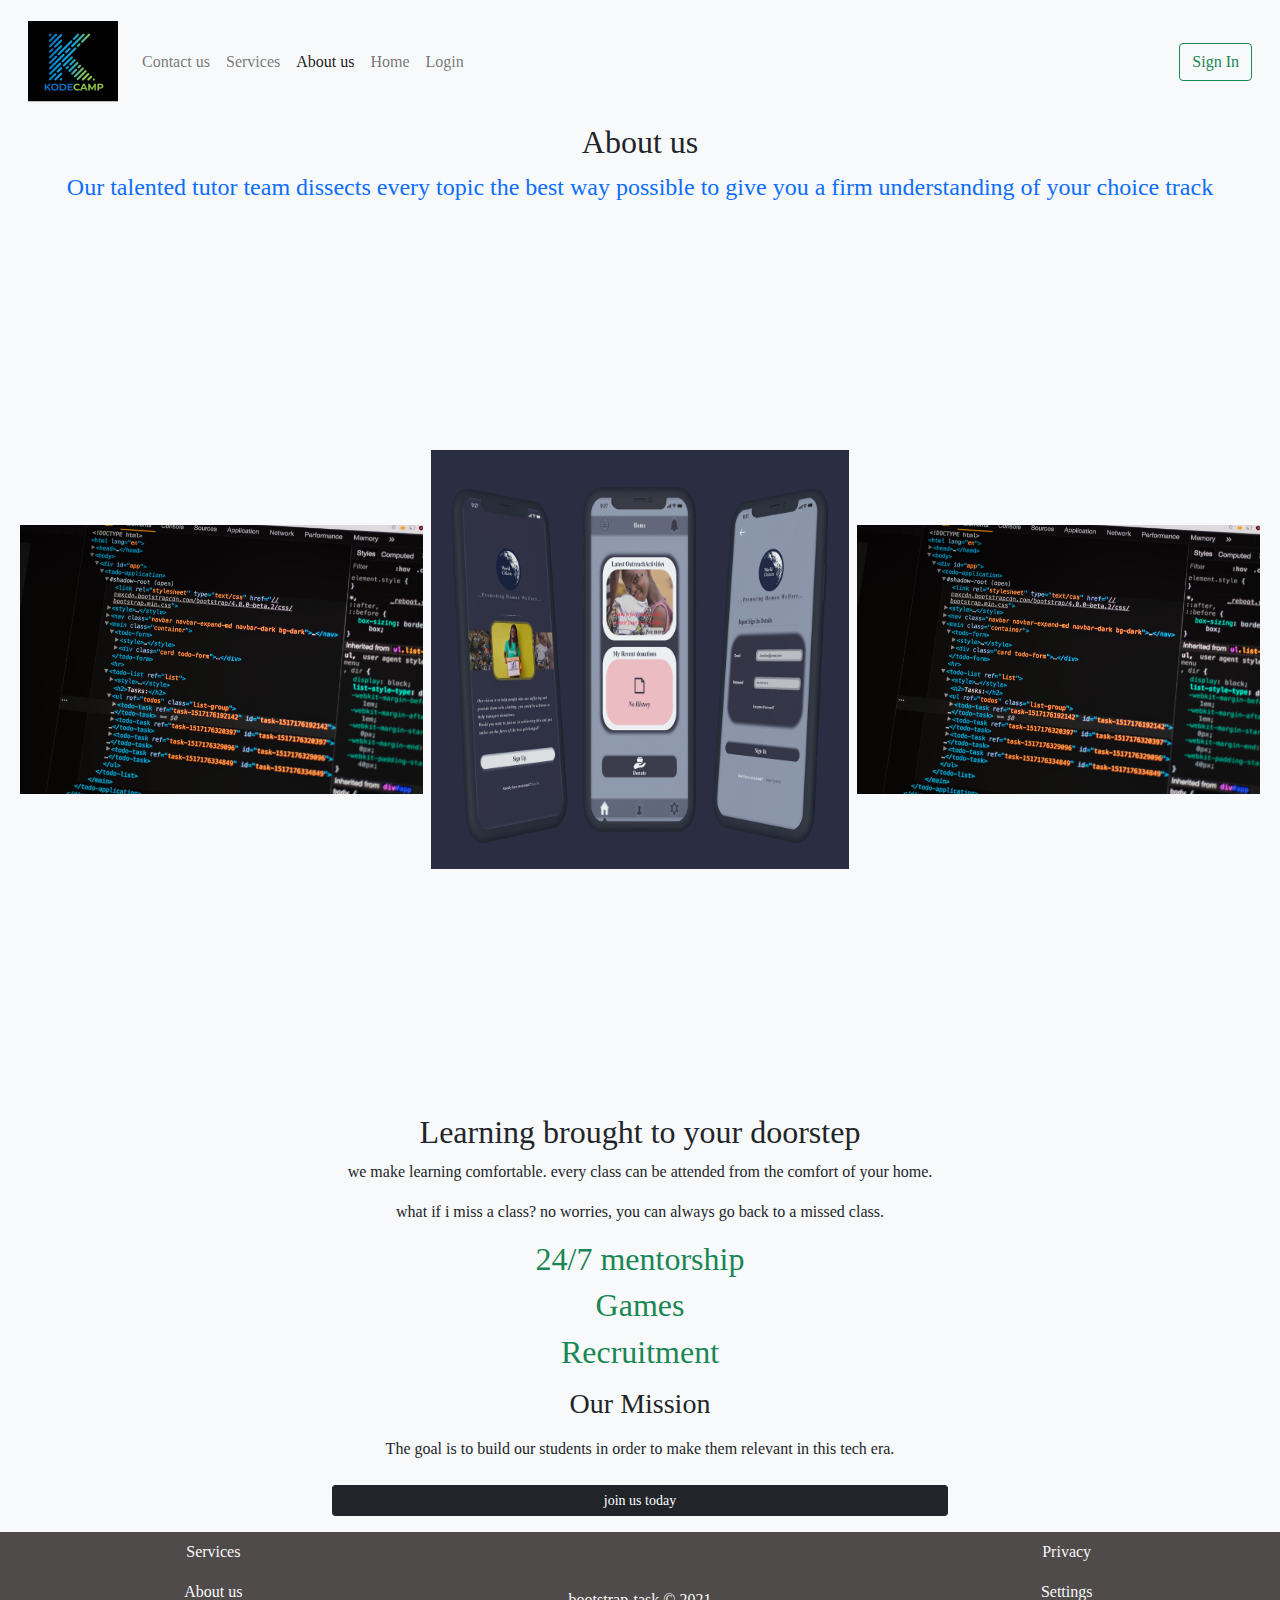
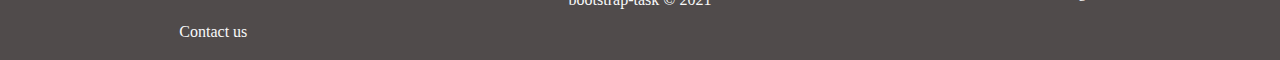
<file: About us.html>
<!DOCTYPE html>
<html lang="en">
<head>
    <meta charset="UTF-8">
    <meta http-equiv="X-UA-Compatible" content="IE=edge">
    <meta name="viewport" content="width=device-width, initial-scale=1.0">
    <title>Document</title>
    <link rel="stylesheet" href="./css/bootstrap.min.css">
    <link rel="stylesheet" href="./css/style.css">
</head>
<body class="bg-light">
    <nav class="navbar navbar-expand-lg navbar-light bg-light w-auto p-3">
        <div class="container-fluid">
          <a  class="navbar-brand" href="index.html"><img class="img-fluid" src="./image/kodecamp-logo 1.png" alt="logo"></a>
          <button class="navbar-toggler" type="button" data-bs-toggle="collapse" data-bs-target="#navbarSupportedContent" aria-controls="navbarSupportedContent" aria-expanded="false" aria-label="Toggle navigation">
            <span class="navbar-toggler-icon"></span>
          </button>
          <div class="collapse navbar-collapse" id="navbarSupportedContent">
            <ul class="navbar-nav me-auto mb-2 mb-lg-0">
              <li class="nav-item">
                <a class="nav-link" href="contact.html">Contact us</a>
              </li>
              <li class="nav-item">
                <a class="nav-link" href="services.html">Services</a>
              </li>
              <li class="nav-item">
                <a class="nav-link active" aria-current="page" href="About us.html">About us</a>
              </li>
              <li class="nav-item">
                <a class="nav-link" href="index.html">Home</a>
              </li>
              <li class="nav-item">
                <a class="nav-link" href="#">Login</a>
              </li>
           
            </ul>
            <form class="d-flex">
              <button class="btn btn-outline-success" type="submit">Sign In</button>
            </form>
          </div>
        </div>
      </nav>
    <section class="container-fluid bg-light m-auto">
        <h2 class="text-center">About us</h2>
        <p class="text-center text-primary fs-4 w-md-75 my-2">Our talented tutor team dissects every topic the best way possible to give you a firm understanding of your choice track</p>
    </section>

    <section class="container-fluid vh-100 vw-md-100">
        <div class="row">
            <div class="col-12 d-flex flex-sm-column flex-md-row flex-column vh-100">
                <div class="col-4 col-md-4 m-auto pb-2 px-md-2">
                    <img class="img-fluid" src="./image/bstrap imagee.jpg" alt="front-end">
                </div>
                <div class="col-4 col-md-4 m-auto p-xxl-5 pb-2">
                    <img class="img-fluid" src="./image/task 6.png" alt="UI/UX">
                </div>
                <div class="col-4 col-md-4 m-auto pb-2 px-md-2">
                    <img class="img-fluid" src="./image/bstrap imagee.jpg" alt="back-end">
                </div>
            </div>
        </div>
    </section>
    <section class="container-fluid">
        <div>
            <h2 class="text-center">Learning brought to your doorstep</h2>
            <p class="text-center">we make learning comfortable. every class can be attended from the comfort of your home.
            </p>
            <p class="text-center">what if i miss a class?
                no worries, you can always go back to a missed class.
            </p>
            <div class="row">
                <div class="col-12 d-flex flex-column">
                    <div class="col-4 m-auto">
                        <h2 class="text-success text-center">24/7 mentorship</h2>
                    </div>
                    <div class="col-4 m-auto">
                        <h2 class="text-success text-center">Games</h2>
                    </div>
                    <div class="col-4 m-auto">
                        <h2 class="text-success text-center">Recruitment</h2>
                    </div>
                </div>
            </div>
            <div class="container-fluid d-flex flex-column justify-content-center mb-3">
                <h3 class="py-2 text-center">Our Mission</h3>
                <p class="pb-2 text-center">The goal is to build our students in order to make them relevant in this tech era.</p>
                <button class="btn btn-dark btn-sm w-50 m-auto ">join us today</button>
            </div>
        </div>
    </section>
    <section class="container-fluid last-sec vh-50">
        <div class="row">
            <div class="col-12 d-flex .bg-dark mt-2 p-0 justify-content-center justify-md-content-center">
                <div class="col-3 col-md-4 flex-sm-column-reverse ">
                    <a class="text-decoration-none" href="services.html"><p class="text-light text-md-center text-center fs-sm-6 ">Services</p></a> 
                    <a class="text-decoration-none" href="About us.html"><p class="text-light text-md-center text-center fs-sm-6 ">About us</p></a> 
                    <a class="text-decoration-none" href="contact.html"><p class="text-light text-md-center text-center fs-sm-6 ">Contact us</p></a> 
                </div>
                <div class="col-5 col-md-4">
                    <a class="text-decoration-none" href=""><p class="text-light text-center fs-sm-6 mt-5 mx-2">bootstrap-task &copy 2021</p></a> 
                </div>
                <div class="col-4 col-md-4 justify-sm-content-center flex-sm-column-reverse">
                    <a class="text-decoration-none" href=""><p class="text-light text-md-center text-center fs-sm-6 ">Privacy</p></a>
                    <a class="text-decoration-none" href=""><p class="text-light text-md-center text-center fs-sm-6 ">Settings</p></a>  
                </div>
            </div>
        </div>
    </section>  

    <script src="./script/bootstrap.min.js"></script>
</body>
</html>
</file>
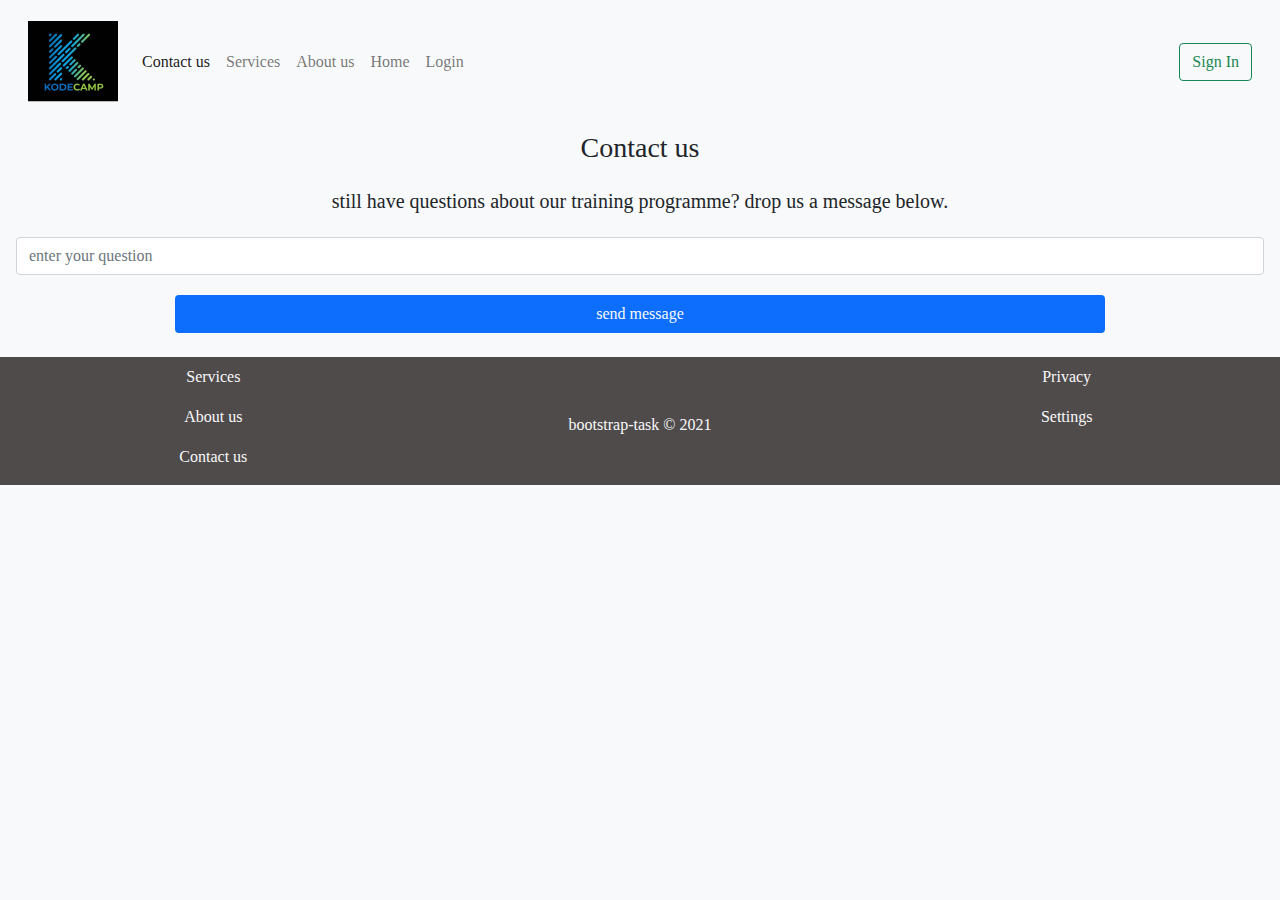
<file: contact.html>
<!DOCTYPE html>
<html lang="en">
<head>
    <meta charset="UTF-8">
    <meta http-equiv="X-UA-Compatible" content="IE=edge">
    <meta name="viewport" content="width=device-width, initial-scale=1.0">
    <title>Document</title>
    <link rel="stylesheet" href="./css/bootstrap.min.css">
    <link rel="stylesheet" href="./css/style.css">
</head>
<body class="bg-light">
    <nav class="navbar navbar-expand-lg navbar-light bg-light w-auto p-3">
        <div class="container-fluid">
          <a  class="navbar-brand" href="index.html"><img class="img-fluid" src="./image/kodecamp-logo 1.png" alt="logo"></a>
          <button class="navbar-toggler" type="button" data-bs-toggle="collapse" data-bs-target="#navbarSupportedContent" aria-controls="navbarSupportedContent" aria-expanded="false" aria-label="Toggle navigation">
            <span class="navbar-toggler-icon"></span>
          </button>
          <div class="collapse navbar-collapse" id="navbarSupportedContent">
            <ul class="navbar-nav me-auto mb-2 mb-lg-0">
              <li class="nav-item">
                <a class="nav-link active" aria-current="page" href="contact.html">Contact us</a>
              </li>
              <li class="nav-item">
                <a class="nav-link" href="services.html">Services</a>
              </li>
              <li class="nav-item">
                <a class="nav-link" href="About us.html">About us</a>
              </li>
              <li class="nav-item">
                <a class="nav-link" href="index.html">Home</a>
              </li>
              <li class="nav-item">
                <a class="nav-link" href="#">Login</a>
              </li>
           
            </ul>
            <form class="d-flex">
              <button class="btn btn-outline-success" type="submit">Sign In</button>
            </form>
          </div>
        </div>
      </nav>

    <section class="container-fluid py-sm-2 vh-75 d-flex flex-column p-3">
        <h3 class="text-center w-auto">Contact us</h3>
        <h5 class="text-center w-auto p-3">still have questions about our training programme?  drop us a message below.</h5>
        <div class="row mb-sm-1">
            <div class="">
                <input type="text" class="form-control" id="formGroupExampleInput" placeholder="enter your question">
            </div>
        </div>
        <div class="d-grid gap-2 mx-sm-1">
            <button class="btn text-light btn-md w-75 bg-primary my-3 m-auto">send message</button>
        </div>
    </section>

    <section class="container-fluid last-sec vh-50">
      <div class="row">
        <div class="col-12 d-flex .bg-dark mt-2 p-0 justify-content-center justify-md-content-center">
            <div class="col-3 col-md-4 flex-sm-column-reverse ">
                <a class="text-decoration-none" href="services.html"><p class="text-light text-md-center text-center fs-sm-6 ">Services</p></a> 
                <a class="text-decoration-none" href="About us.html"><p class="text-light text-md-center text-center fs-sm-6 ">About us</p></a> 
                <a class="text-decoration-none" href="contact.html"><p class="text-light text-md-center text-center fs-sm-6 ">Contact us</p></a> 
            </div>
            <div class="col-5 col-md-4">
                <a class="text-decoration-none" href=""><p class="text-light text-center fs-sm-6 mt-5 mx-2">bootstrap-task &copy 2021</p></a> 
            </div>
            <div class="col-4 col-md-4 justify-sm-content-center flex-sm-column-reverse">
                <a class="text-decoration-none" href=""><p class="text-light text-md-center text-center fs-sm-6 ">Privacy</p></a>
                <a class="text-decoration-none" href=""><p class="text-light text-md-center text-center fs-sm-6 ">Settings</p></a>  
            </div>
        </div>
    </div>
  </section>  

    <script src="./script/bootstrap.min.js"></script>
</body>
</html>
</file>
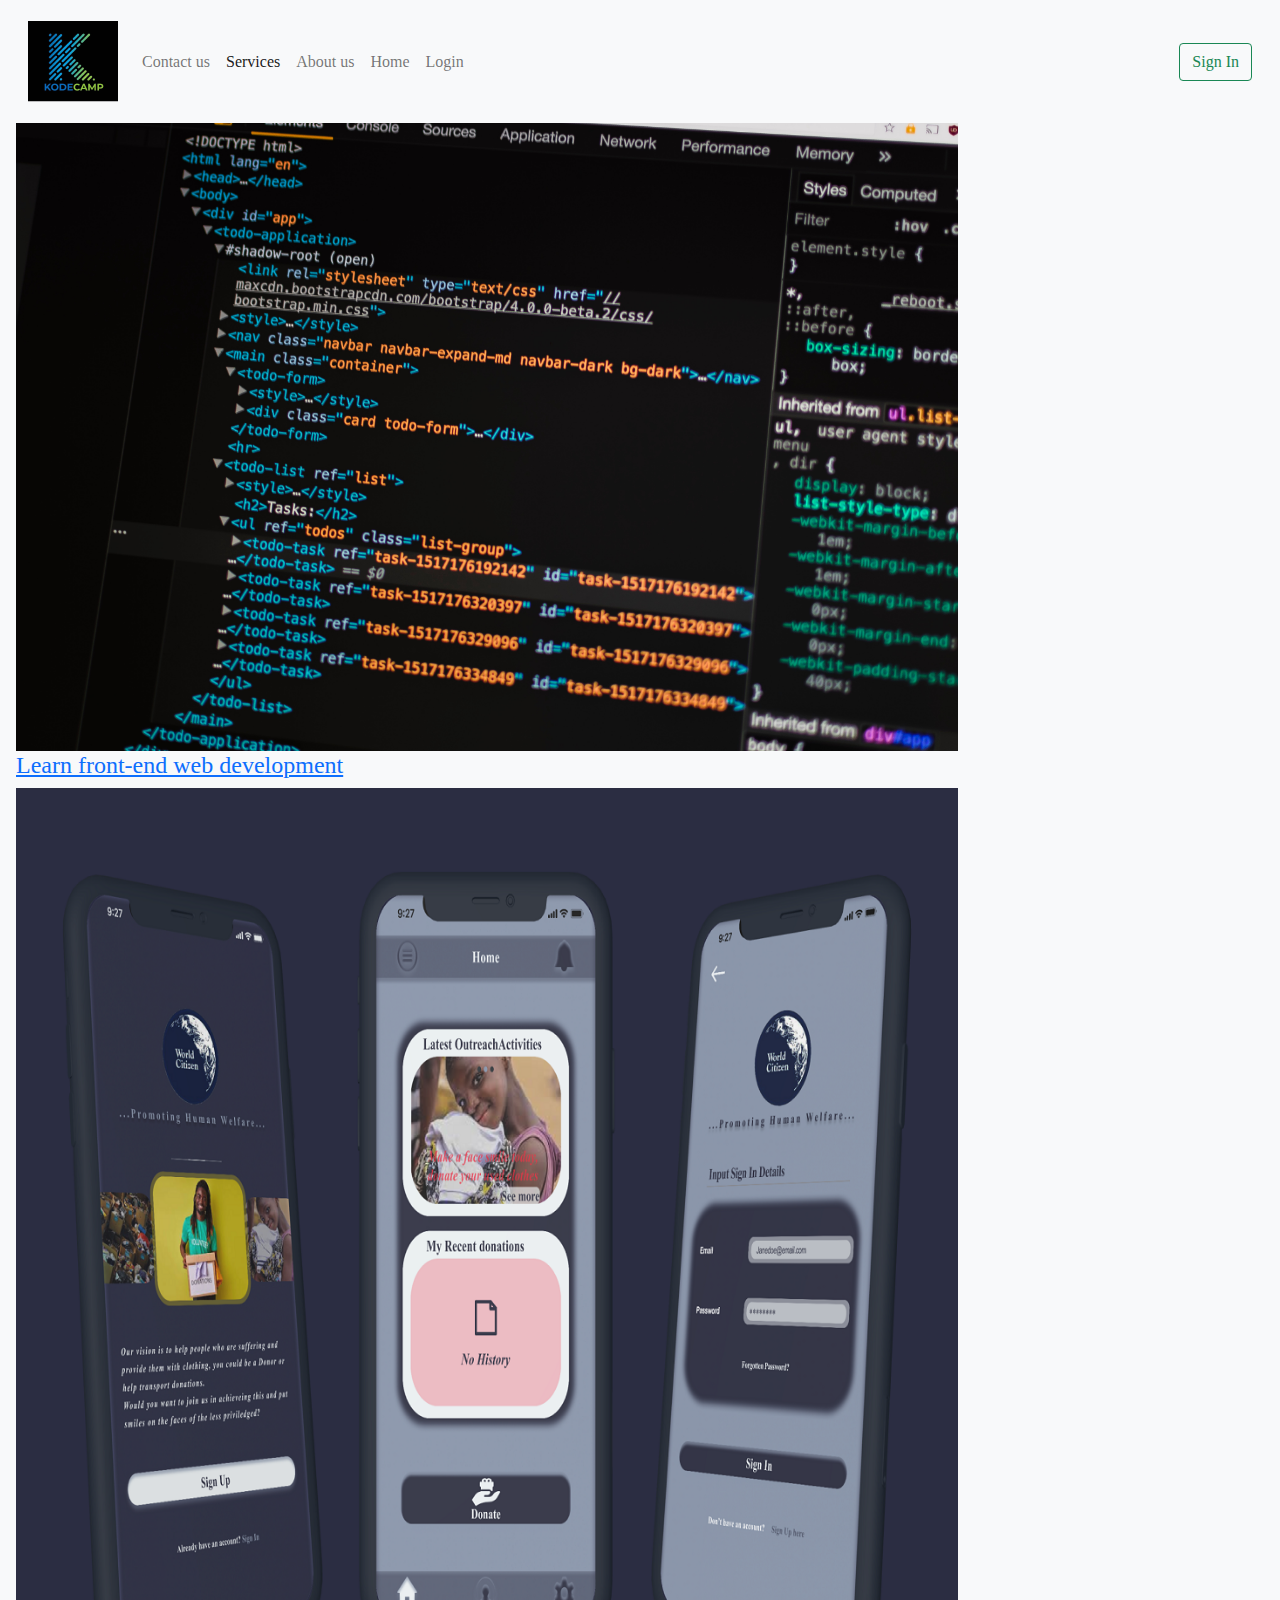
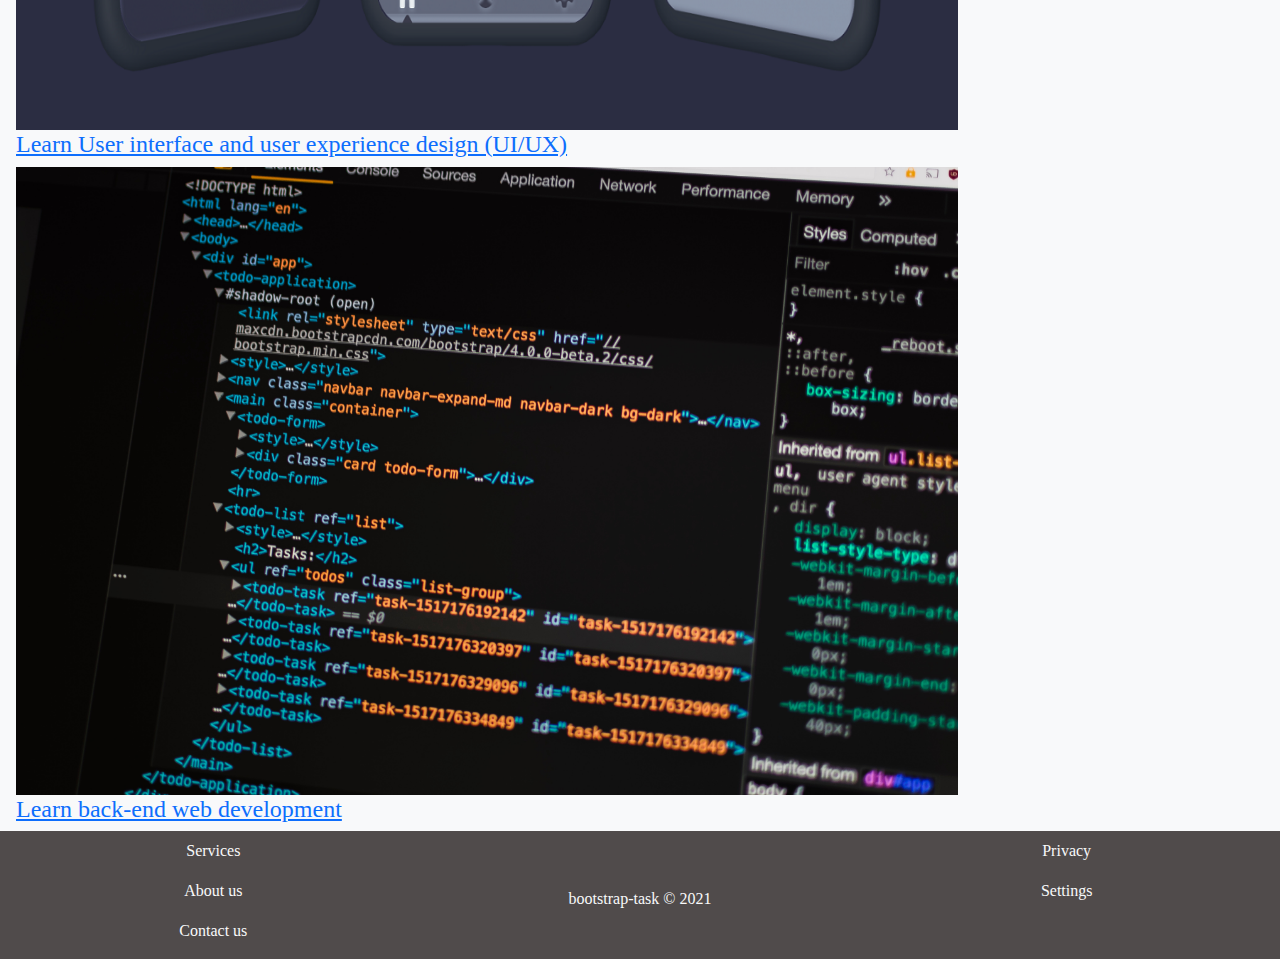
<file: services.html>
<!DOCTYPE html>
<html lang="en">
<head>
    <meta charset="UTF-8">
    <meta http-equiv="X-UA-Compatible" content="IE=edge">
    <meta name="viewport" content="width=device-width, initial-scale=1.0">
    <title>Document</title>
    <link rel="stylesheet" href="./css/bootstrap.min.css">
    <link rel="stylesheet" href="./css/style.css">
</head>
<body class="bg-light">
    <nav class="navbar navbar-expand-lg navbar-light bg-light w-auto p-3">
        <div class="container-fluid">
          <a  class="navbar-brand" href="index.html"><img class="img-fluid" src="./image/kodecamp-logo 1.png" alt="logo"></a>
          <button class="navbar-toggler" type="button" data-bs-toggle="collapse" data-bs-target="#navbarSupportedContent" aria-controls="navbarSupportedContent" aria-expanded="false" aria-label="Toggle navigation">
            <span class="navbar-toggler-icon"></span>
          </button>
          <div class="collapse navbar-collapse" id="navbarSupportedContent">
            <ul class="navbar-nav me-auto mb-2 mb-lg-0">
              <li class="nav-item">
                <a class="nav-link " href="contact.html">Contact us</a>
              </li>
              <li class="nav-item">
                <a class="nav-link active" aria-current="page" href="services.html">Services</a>
              </li>
              <li class="nav-item">
                <a class="nav-link" href="About us.html">About us</a>
              </li>
              <li class="nav-item">
                <a class="nav-link" href="index.html">Home</a>
              </li>
              <li class="nav-item">
                <a class="nav-link" href="#">Login</a>
              </li>
           
            </ul>
            <form class="d-flex">
              <button class="btn btn-outline-success" type="submit">Sign In</button>
            </form>
          </div>
        </div>
      </nav>
    <section class="vh-100">
        <div class="row w-100">
            <div class="col-12 ms-3">
                <div class="col-4 w-75">
                    <img class="img-fluid" src="./image/bstrap imagee.jpg" alt="front-end">
                    <a href="index.html"><h4 >Learn front-end web development</h4></a> 
                </div>
                <div class="col-4 w-75">
                    <img class="img-fluid" src="./image/task 6.png" alt="UI/UX">
                    <a href="index.html"><h4>Learn User interface and user experience design (UI/UX)</h4></a> 
                </div>
                <div class="col-4 w-75">
                    <img class="img-fluid" src="./image/bstrap imagee.jpg" alt="back-end">
                    <a href="index.html"><h4>Learn back-end web development</h4></a> 
                </div>
            </div>
        </div>
        <section class="container-fluid last-sec vh-50">
          <div class="row">
            <div class="col-12 d-flex .bg-dark mt-2 p-0 justify-content-center justify-md-content-center">
                <div class="col-3 col-md-4 flex-sm-column-reverse ">
                    <a class="text-decoration-none" href="services.html"><p class="text-light text-md-center text-center fs-sm-6 ">Services</p></a> 
                    <a class="text-decoration-none" href="About us.html"><p class="text-light text-md-center text-center fs-sm-6 ">About us</p></a> 
                    <a class="text-decoration-none" href="contact.html"><p class="text-light text-md-center text-center fs-sm-6 ">Contact us</p></a> 
                </div>
                <div class="col-5 col-md-4">
                    <a class="text-decoration-none" href=""><p class="text-light text-center fs-sm-6 mt-5 mx-2">bootstrap-task &copy 2021</p></a> 
                </div>
                <div class="col-4 col-md-4 justify-sm-content-center flex-sm-column-reverse">
                    <a class="text-decoration-none" href=""><p class="text-light text-md-center text-center fs-sm-6 ">Privacy</p></a>
                    <a class="text-decoration-none" href=""><p class="text-light text-md-center text-center fs-sm-6 ">Settings</p></a>  
                </div>
            </div>
        </div>
      </section>  

        <script src="./script/bootstrap.min.js"></script>
</body>
</html>
</file>
<file: css/style.css>
*{
    margin: 0;
    padding:0;
    font-family: 'Carattere', cursive;
}

@import url('https://fonts.googleapis.com/css2?family=Carattere&display=swap');

.last-sec{
    background-color: rgb(80, 75, 75);
}
</file>
